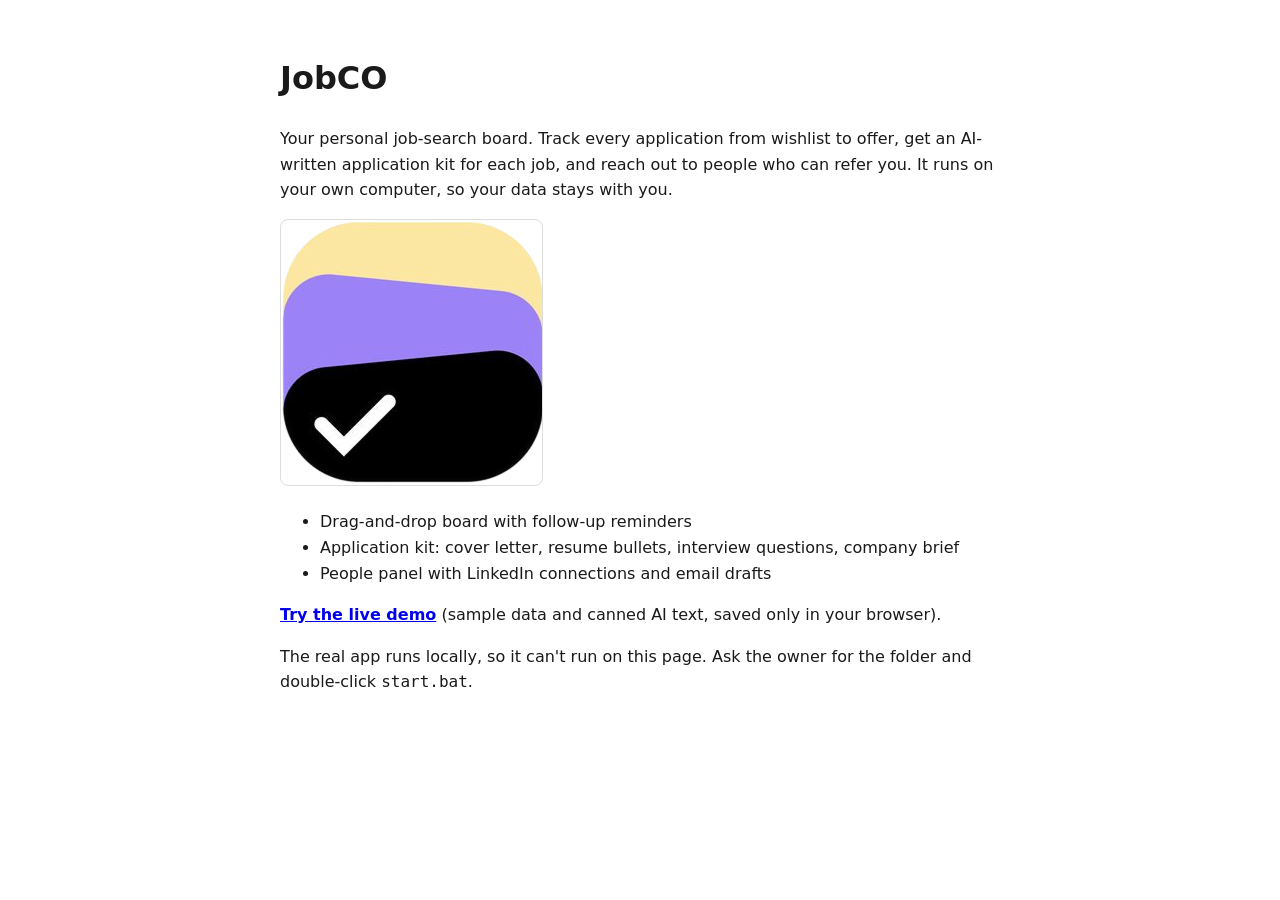
<file: index.html>
<!doctype html>
<html lang="en">
<head>
<meta charset="utf-8">
<meta name="viewport" content="width=device-width,initial-scale=1">
<title>JobCO</title>
<style>
body{font:16px/1.6 system-ui,sans-serif;max-width:720px;margin:0 auto;padding:32px 16px;color:#1a1a1a;background:#fff}
img{max-width:100%;border-radius:8px;border:1px solid #ddd}
@media (prefers-color-scheme:dark){body{color:#eee;background:#111}img{border-color:#333}}
</style>
</head>
<body>
<h1>JobCO</h1>
<p>Your personal job-search board. Track every application from wishlist to offer, get an AI-written application kit for each job, and reach out to people who can refer you. It runs on your own computer, so your data stays with you.</p>
<img src="JobCO.png" alt="JobCO screenshot">
<ul>
<li>Drag-and-drop board with follow-up reminders</li>
<li>Application kit: cover letter, resume bullets, interview questions, company brief</li>
<li>People panel with LinkedIn connections and email drafts</li>
</ul>
<p><a href="demo/"><strong>Try the live demo</strong></a> (sample data and canned AI text, saved only in your browser).</p>
<p>The real app runs locally, so it can't run on this page. Ask the owner for the folder and double-click <code>start.bat</code>.</p>
</body>
</html>
</file>
